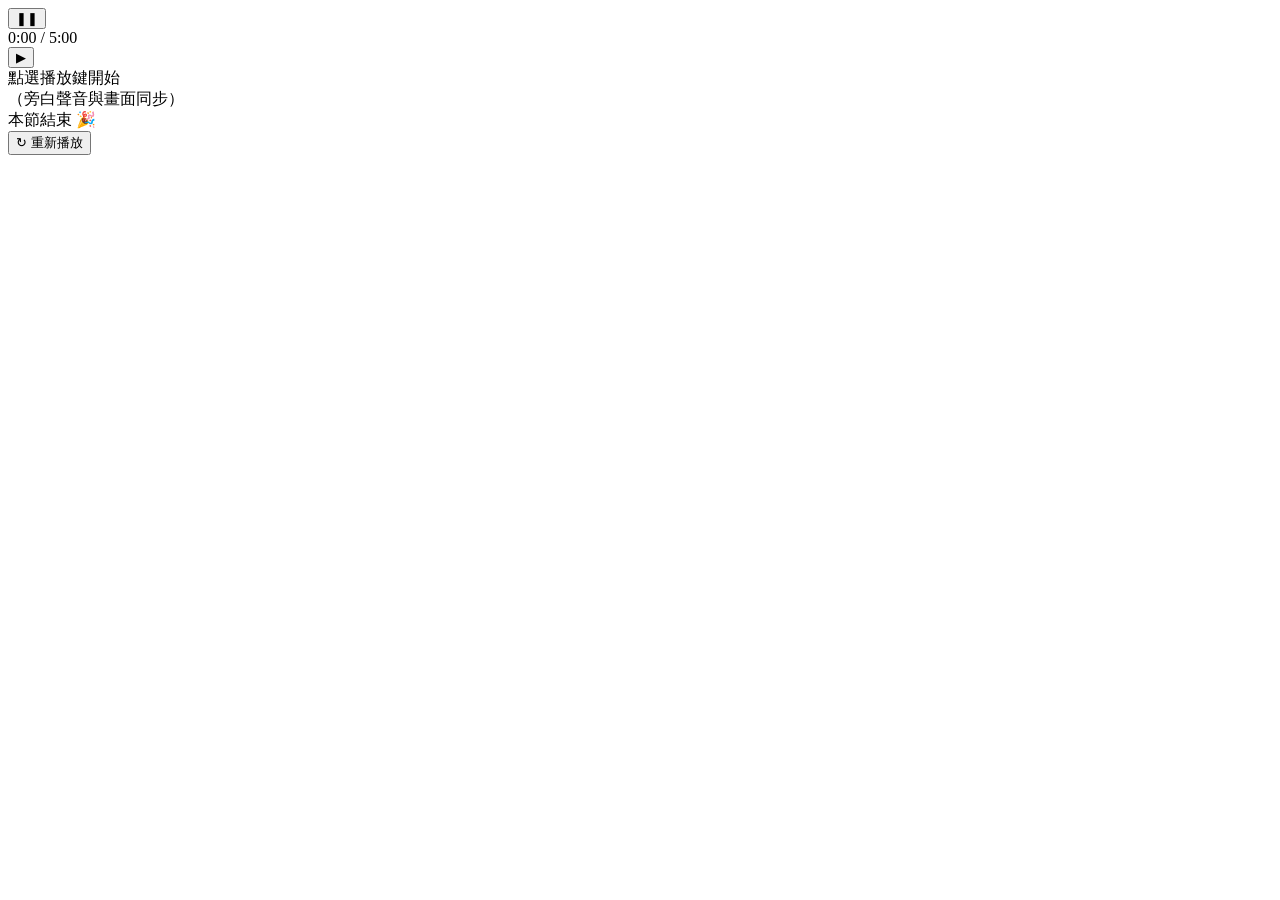
<file: template.html>
<!doctype html>
<html lang="zh-Hant">
<head>
<meta charset="utf-8">
<meta name="viewport" content="width=device-width,initial-scale=1">
<title>線性規劃互動教學</title>
<style>/*CSS*/</style>
</head>
<body>
<div id="stage">
<!--SLIDES-->
<div id="topbar"><div id="prog"></div><div id="ticks"></div></div>
<div id="cnt"></div>
<div id="sub" class="empty"><span></span></div>
<div id="ctrl"><button id="play" title="播放／暫停（空白鍵）">❚❚</button><div id="track"><div id="fill"></div></div><div id="time">0:00 / 5:00</div></div>
<div id="startov"><button id="bigplay" class="pbtn" title="開始播放">▶</button><div class="pt">點選播放鍵開始</div><div class="ps">（旁白聲音與畫面同步）</div></div>
<div id="endov"><div>本節結束 🎉</div><button id="replay">↻ 重新播放</button></div>
</div>
<script>
/*DATA*/
const B64="/*AUDIO*/";
/*ENGINE*/
</script>
</body>
</html>
</file>
